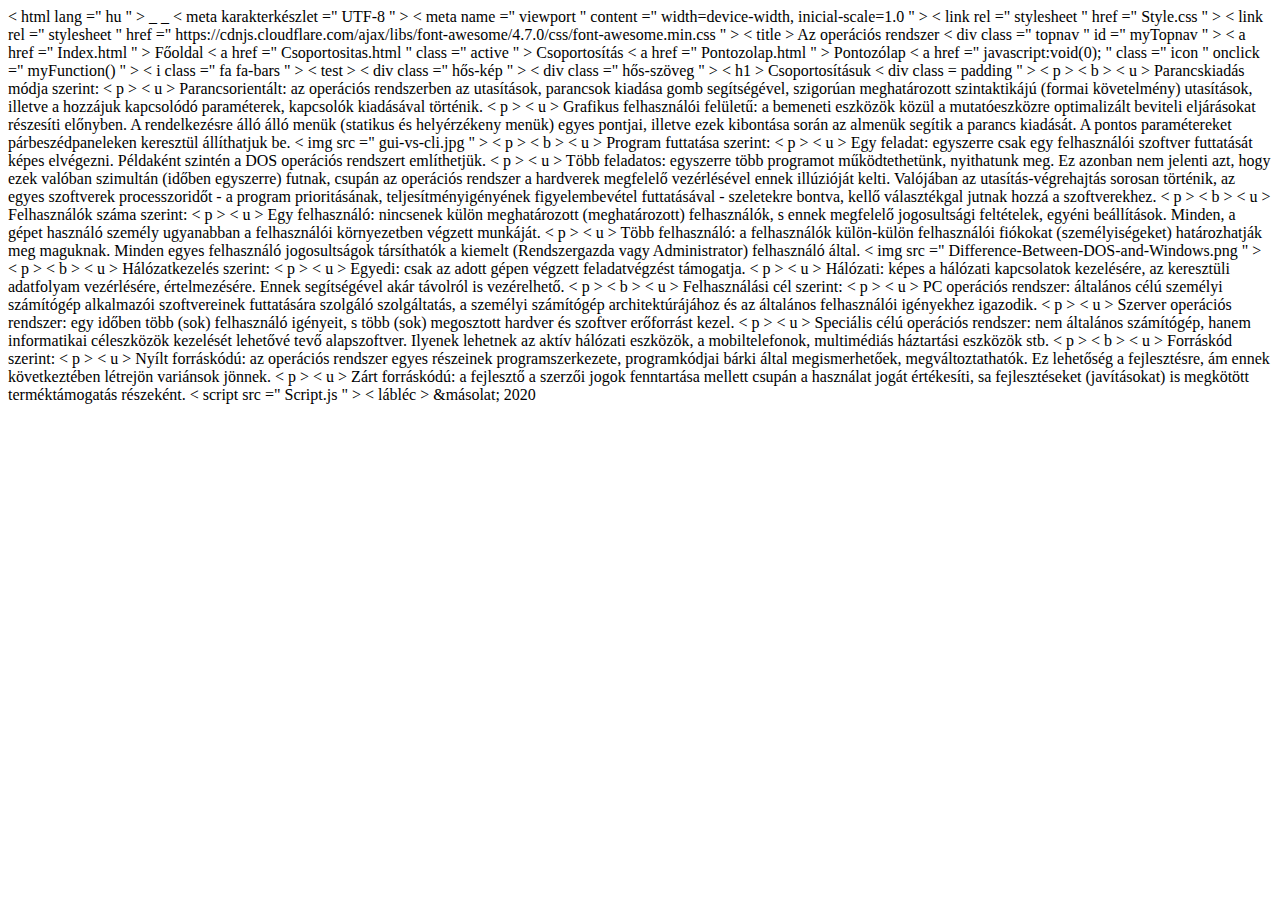
<file: Csoportositas.html>
<!DOCTYPE html >
< html  lang =" hu " >
<fej> _ _
    < meta  karakterkészlet =" UTF-8 " >
    < meta  name =" viewport " content =" width=device-width, inicial-scale=1.0 " >
    < link  rel =" stylesheet " href =" Style.css " >
    < link  rel =" stylesheet " href =" https://cdnjs.cloudflare.com/ajax/libs/font-awesome/4.7.0/css/font-awesome.min.css " >
    < title > Az operációs rendszer </ title >
</ fej >
< div  class =" topnav " id =" myTopnav " >
    < a  href =" Index.html " > Főoldal </ a >
    < a  href =" Csoportositas.html " class =" active " > Csoportosítás </ a >
    < a  href =" Pontozolap.html " > Pontozólap </ a >
    < a  href =" javascript:void(0); " class =" icon " onclick =" myFunction() " >
      < i  class =" fa fa-bars " > </ i >
    </ a >
</ div >
< test >
    < div  class =" hős-kép " >
        < div  class =" hős-szöveg " >
          < h1 > Csoportosításuk </ h1 >
        </ div >
    </ div >
    < div  class = padding " >
        < p > < b > < u > Parancskiadás módja szerint: </ u > </ b > </ p >
        < p > < u > Parancsorientált: </ u > az operációs rendszerben az utasítások, parancsok kiadása gomb segítségével, szigorúan meghatározott szintaktikájú (formai követelmény) utasítások, illetve a hozzájuk kapcsolódó paraméterek, kapcsolók kiadásával történik. </ p >
        < p > < u > Grafikus felhasználói felületű: </ u > a bemeneti eszközök közül a mutatóeszközre optimalizált beviteli eljárásokat részesíti előnyben. A rendelkezésre álló álló menük (statikus és helyérzékeny menük) egyes pontjai, illetve ezek kibontása során az almenük segítik a parancs kiadását. A pontos paramétereket párbeszédpaneleken keresztül állíthatjuk be. </ p >
        < img  src =" gui-vs-cli.jpg " >
        < p > < b > < u > Program futtatása szerint: </ u > </ b > </ p >
        < p > < u > Egy feladat: </ u > egyszerre csak egy felhasználói szoftver futtatását képes elvégezni. Példaként szintén a DOS operációs rendszert említhetjük. </ p >
        < p > < u > Több feladatos: </ u > egyszerre több programot működtethetünk, nyithatunk meg. Ez azonban nem jelenti azt, hogy ezek valóban szimultán (időben egyszerre) futnak, csupán az operációs rendszer a hardverek megfelelő vezérlésével ennek illúzióját kelti. Valójában az utasítás-végrehajtás sorosan történik, az egyes szoftverek processzoridőt - a program prioritásának, teljesítményigényének figyelembevétel futtatásával - szeletekre bontva, kellő választékgal jutnak hozzá a szoftverekhez. </ p >
        < p > < b > < u > Felhasználók száma szerint: </ u > </ b > </ p >
        < p > < u > Egy felhasználó: </ u > nincsenek külön meghatározott (meghatározott) felhasználók, s ennek megfelelő jogosultsági feltételek, egyéni beállítások. Minden, a gépet használó személy ugyanabban a felhasználói környezetben végzett munkáját. </ p >
        < p > < u > Több felhasználó: </ u > a felhasználók külön-külön felhasználói fiókokat (személyiségeket) határozhatják meg maguknak. Minden egyes felhasználó jogosultságok társíthatók a kiemelt (Rendszergazda vagy Administrator) felhasználó által. </ p >
        < img  src =" Difference-Between-DOS-and-Windows.png " >
        < p > < b > < u > Hálózatkezelés szerint: </ u > </ b > </ p >
        < p > < u > Egyedi: </ u > csak az adott gépen végzett feladatvégzést támogatja. </ p >
        < p > < u > Hálózati: </ u > képes a hálózati kapcsolatok kezelésére, az keresztüli adatfolyam vezérlésére, értelmezésére. Ennek segítségével akár távolról is vezérelhető. </ p >
        < p > < b > < u > Felhasználási cél szerint: </ u > </ b > </ p >
        < p > < u > PC operációs rendszer: </ u > általános célú személyi számítógép alkalmazói szoftvereinek futtatására szolgáló szolgáltatás, a személyi számítógép architektúrájához és az általános felhasználói igényekhez igazodik. </ p >
        < p > < u > Szerver operációs rendszer: </ u > egy időben több (sok) felhasználó igényeit, s több (sok) megosztott hardver és szoftver erőforrást kezel. </ p >
        < p > < u > Speciális célú operációs rendszer: </ u > nem általános számítógép, hanem informatikai céleszközök kezelését lehetővé tevő alapszoftver. Ilyenek lehetnek az aktív hálózati eszközök, a mobiltelefonok, multimédiás háztartási eszközök stb. </ p >
        < p > < b > < u > Forráskód szerint: </ u > </ b > </ p >
        < p > < u > Nyílt forráskódú: </ u > az operációs rendszer egyes részeinek programszerkezete, programkódjai bárki által megismerhetőek, megváltoztathatók. Ez lehetőség a fejlesztésre, ám ennek következtében létrejön variánsok jönnek. </ p >
        < p > < u > Zárt forráskódú: </ u > a fejlesztő a szerzői jogok fenntartása mellett csupán a használat jogát értékesíti, sa fejlesztéseket (javításokat) is megkötött terméktámogatás részeként. </ p >  
    </ div >
    < script  src =" Script.js " > </ script >
</ body >
< lábléc >
    &másolat; 2020
</ lábléc >
</ html >
</file>
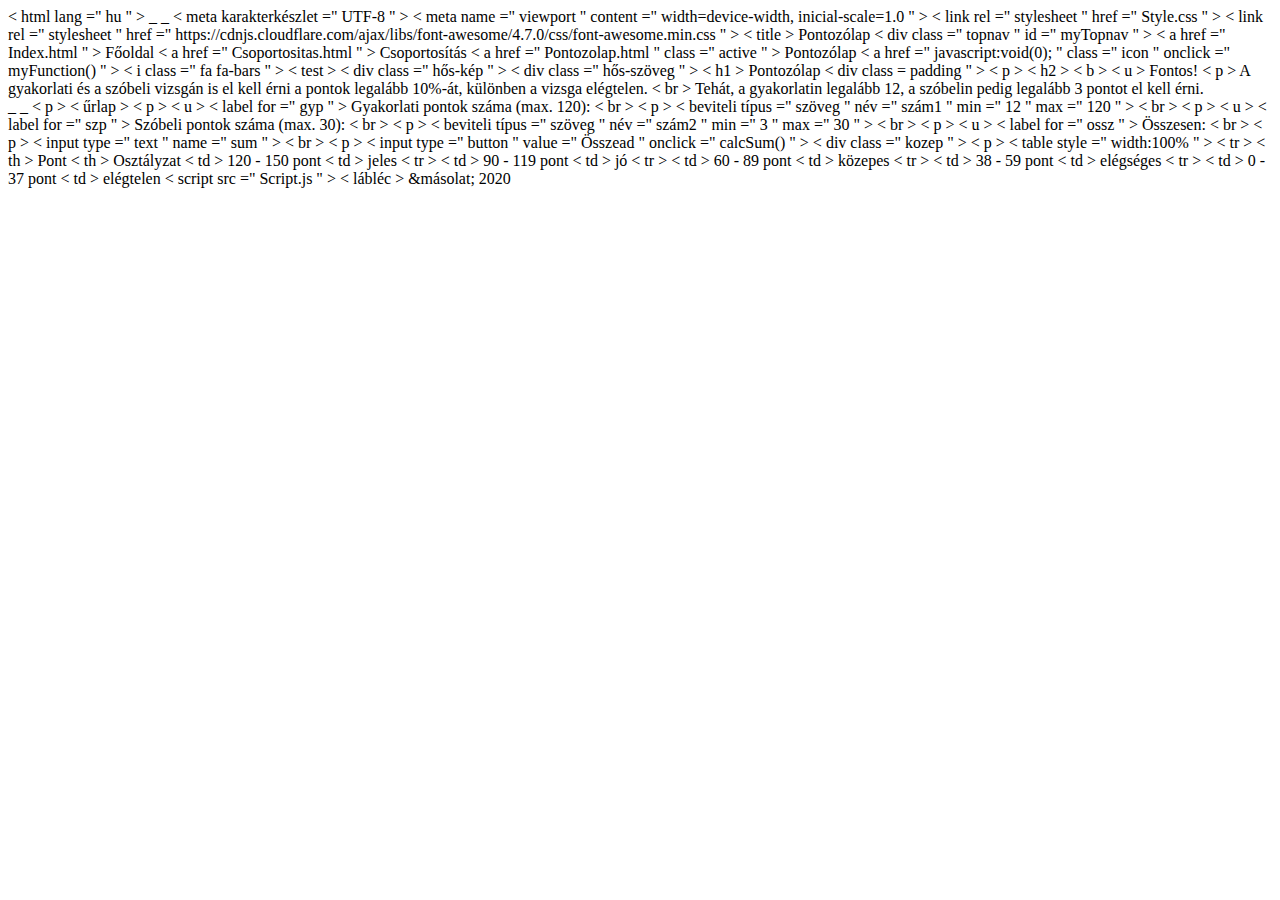
<file: Pontozolap.html>
<!DOCTYPE html >
< html  lang =" hu " >
<fej> _ _
    < meta  karakterkészlet =" UTF-8 " >
    < meta  name =" viewport " content =" width=device-width, inicial-scale=1.0 " >
    < link  rel =" stylesheet " href =" Style.css " >
    < link  rel =" stylesheet " href =" https://cdnjs.cloudflare.com/ajax/libs/font-awesome/4.7.0/css/font-awesome.min.css " >
    < title > Pontozólap </ title >
</ fej >
< div  class =" topnav " id =" myTopnav " >
    < a  href =" Index.html " > Főoldal </ a >
    < a  href =" Csoportositas.html " > Csoportosítás </ a >
    < a  href =" Pontozolap.html " class =" active " > Pontozólap </ a >
    < a  href =" javascript:void(0); " class =" icon " onclick =" myFunction() " >
      < i  class =" fa fa-bars " > </ i >
    </ a >
</ div >
< test >
    < div  class =" hős-kép " >
        < div  class =" hős-szöveg " >
          < h1 > Pontozólap </ h1 >
        </ div >
    </ div >
    < div  class = padding " >
        < p > < h2 > < b > < u > Fontos! </ u > </ b > </ h2 > </ p >
        < p > A gyakorlati és a szóbeli vizsgán is el kell érni a pontok legalább 10%-át, különben a vizsga elégtelen. < br > Tehát, a gyakorlatin legalább 12, a szóbelin pedig legalább 3 pontot el kell érni. </ p >
        <br> _ _
        < p > < űrlap >
            < p > < u > < label  for =" gyp " > Gyakorlati pontok száma (max. 120): </ label > < br > </ u > </ p >
            < p > < beviteli  típus =" szöveg " név =" szám1 " min =" 12 " max =" 120 " > < br > </ p >
            < p > < u > < label  for =" szp " > Szóbeli pontok száma (max. 30): </ label > < br > </ u > </ p >
            < p > < beviteli  típus =" szöveg " név =" szám2 " min =" 3 " max =" 30 " > < br > </ p >
            < p > < u > < label  for =" ossz " > Összesen: </ label > < br > </ u > </ p >
            < p > < input  type =" text " name =" sum " > < br > </ p >
            < p > < input  type =" button " value =" Összead " onclick =" calcSum() " > </ p >
        </ form > </ p >
        < div  class =" kozep " >
        < p > < table  style =" width:100% " >
            < tr >
                < th > Pont </ th >
                < th > Osztályzat </ th >
                </ tr >
                 < td > 120 - 150 pont </ td > < td > jeles </ td >
                </ tr >
                < tr >
                    < td > 90 - 119 pont </ td > < td > jó </ td >
                </ tr >
                < tr >
                    < td > 60 - 89 pont </ td > < td > közepes </ td >
                </ tr >
                < tr >
                    < td > 38 - 59 pont </ td > < td > elégséges </ td >
                </ tr >
                < tr >
                    < td > 0 - 37 pont </ td  > < td > elégtelen </ td >
                </ tr >
            </ tr >
        </ table > </ p >
        </ div >
    </ div >
    < script  src =" Script.js " > </ script >
</ body >
< lábléc >
    &másolat; 2020
</ lábléc >
</ html >
</file>
